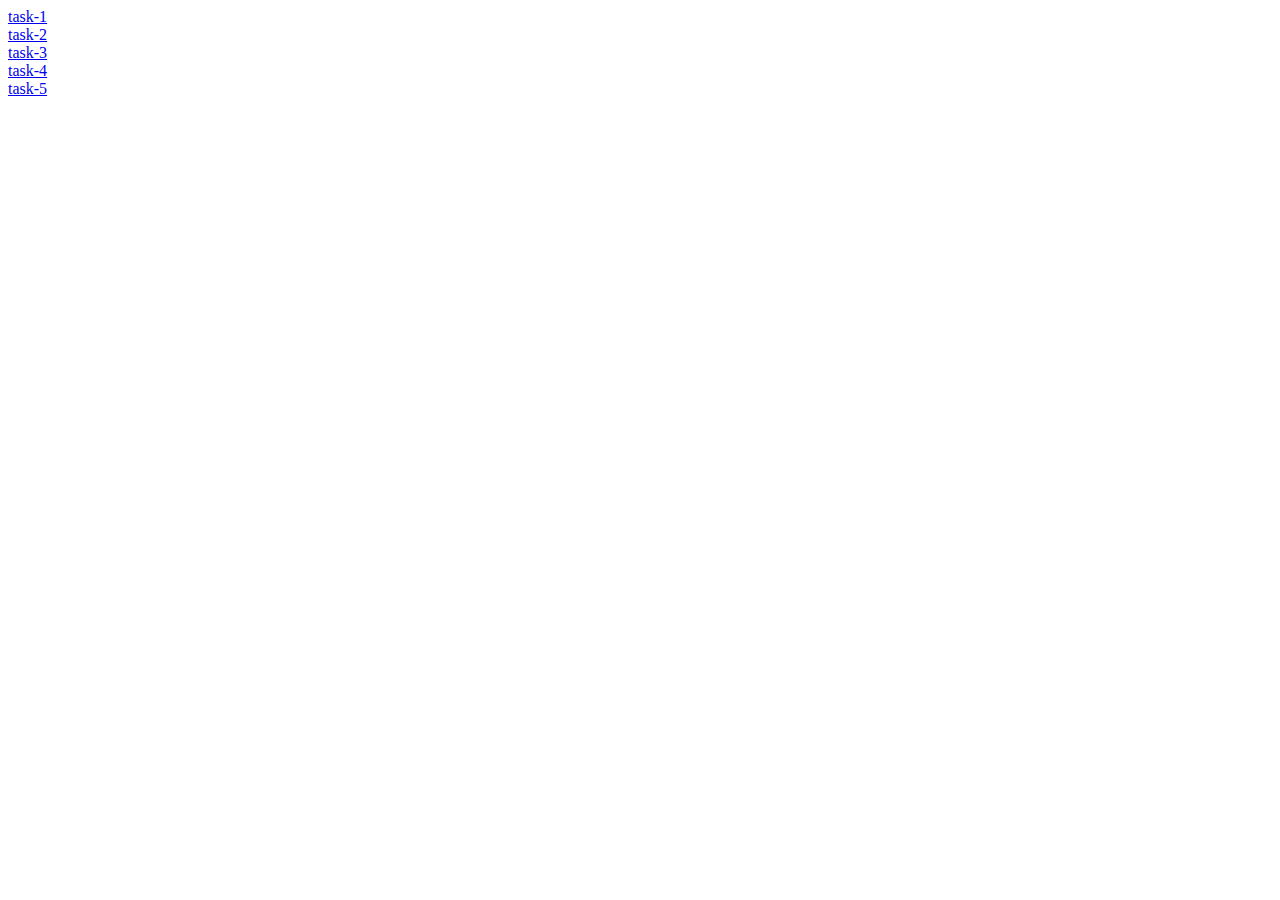
<file: index.html>
<!DOCTYPE html>
<html lang="en">
<head>
    <meta charset="UTF-8">
    <meta name="viewport" content="width=device-width, initial-scale=1.0">
    <title>CSS</title>
    <link rel="stylesheet" href="./style.css">
</head>
<body>
    <a href="./task1.html">task-1</a><br>
    <a href="./task2.html">task-2</a><br>
    <a href="./task3.html">task-3</a><br>
    <a href="./task4.html">task-4</a><br>
    <a href="./task5.html">task-5</a><br>
</body>
</html>
</file>
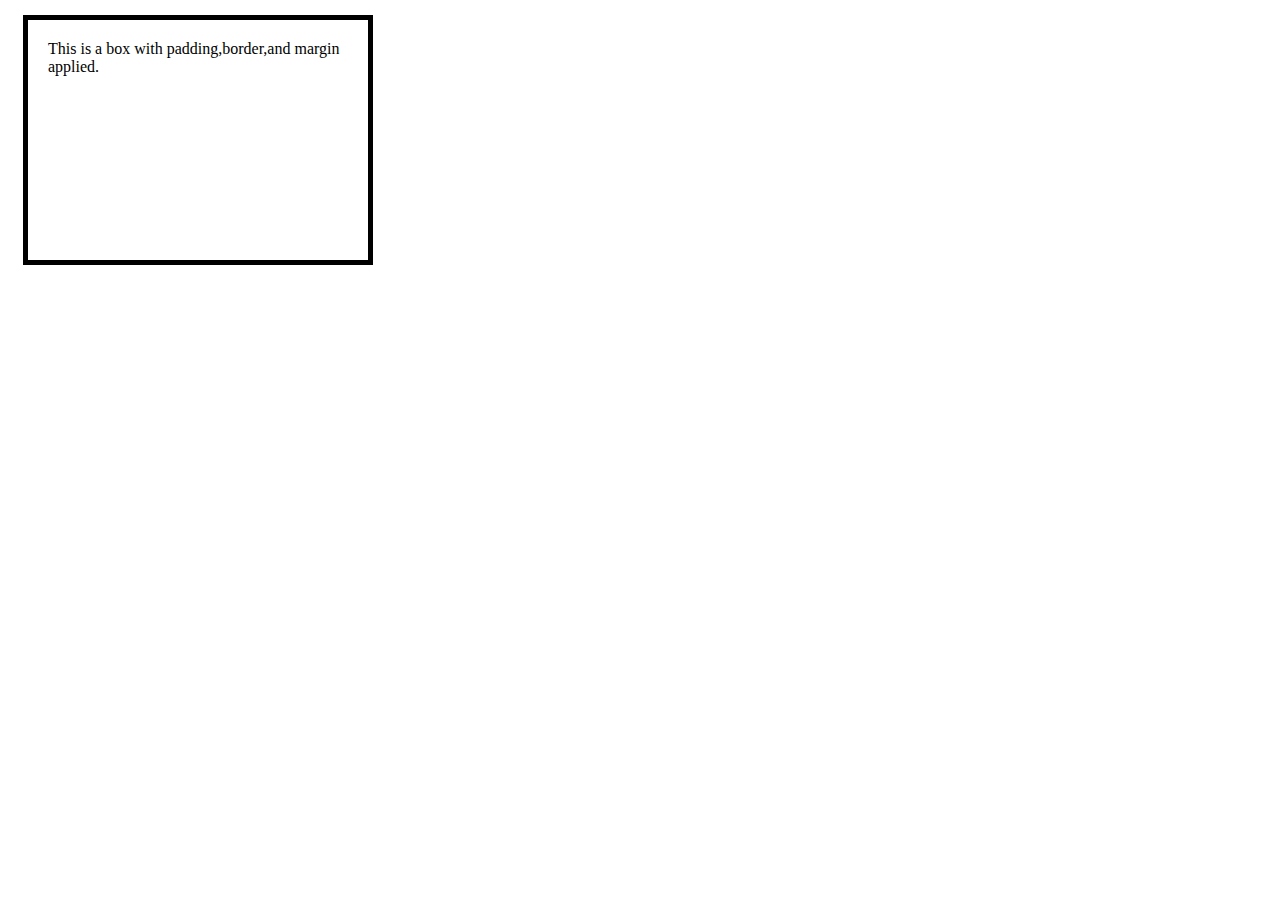
<file: task1.html>
<!DOCTYPE html>
<html lang="en">
<head>
    <meta charset="UTF-8">
    <meta name="viewport" content="width=device-width, initial-scale=1.0">
    <title>css</title>
    <link rel="stylesheet" href="./style.css">
</head>
<body>
    <div class="a">
        This is a box with padding,border,and margin applied.  
      </div>
</body>
</html>
</file>
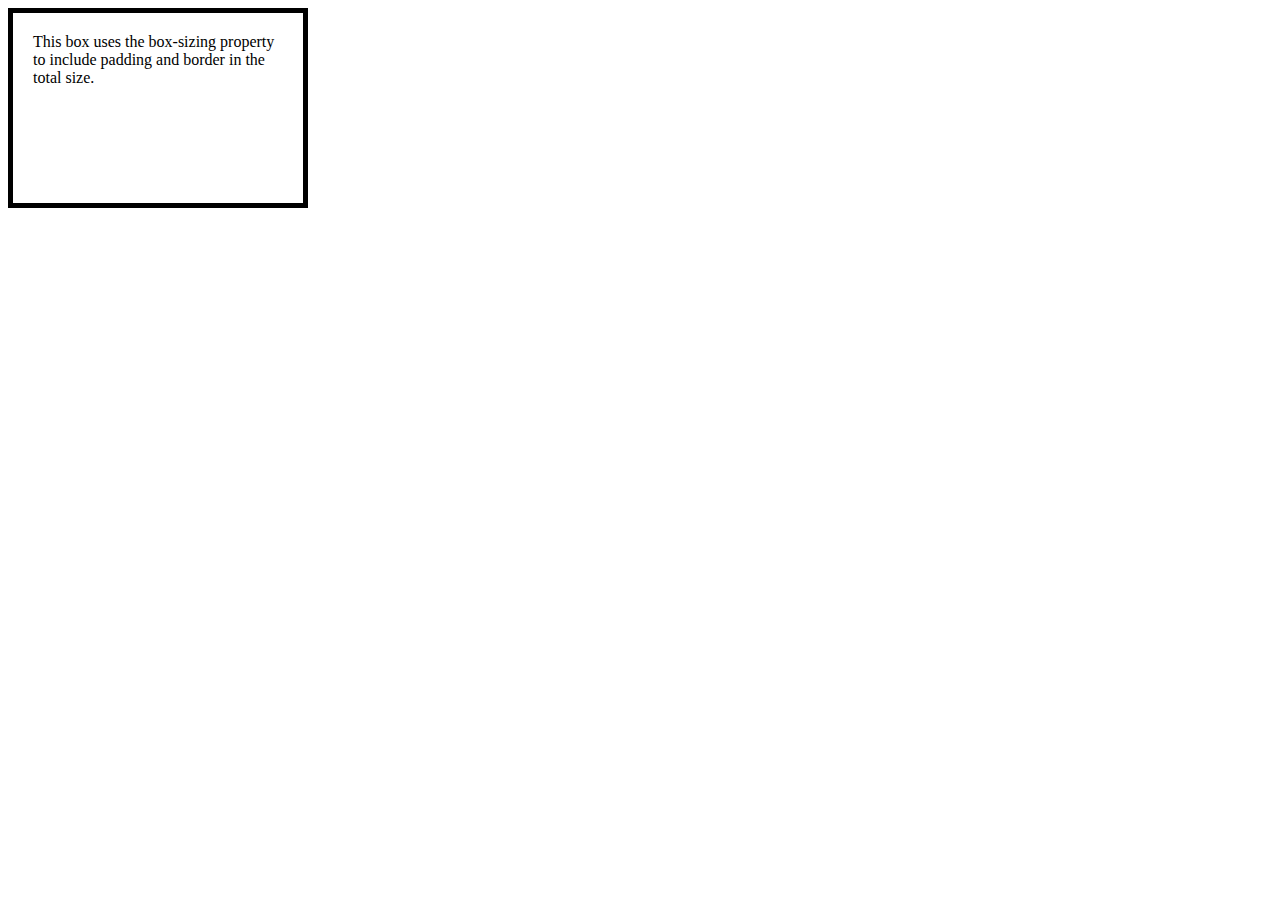
<file: task2.html>
<!DOCTYPE html>
<html lang="en">
<head>
    <meta charset="UTF-8">
    <meta name="viewport" content="width=device-width, initial-scale=1.0">
    <title>css</title>
    <link rel="stylesheet" href="./style.css">
</head>
<body>
    <div class="b">
        This box uses the box-sizing property to include padding and border in the total size.
    </div>
</body>
</html>
</file>
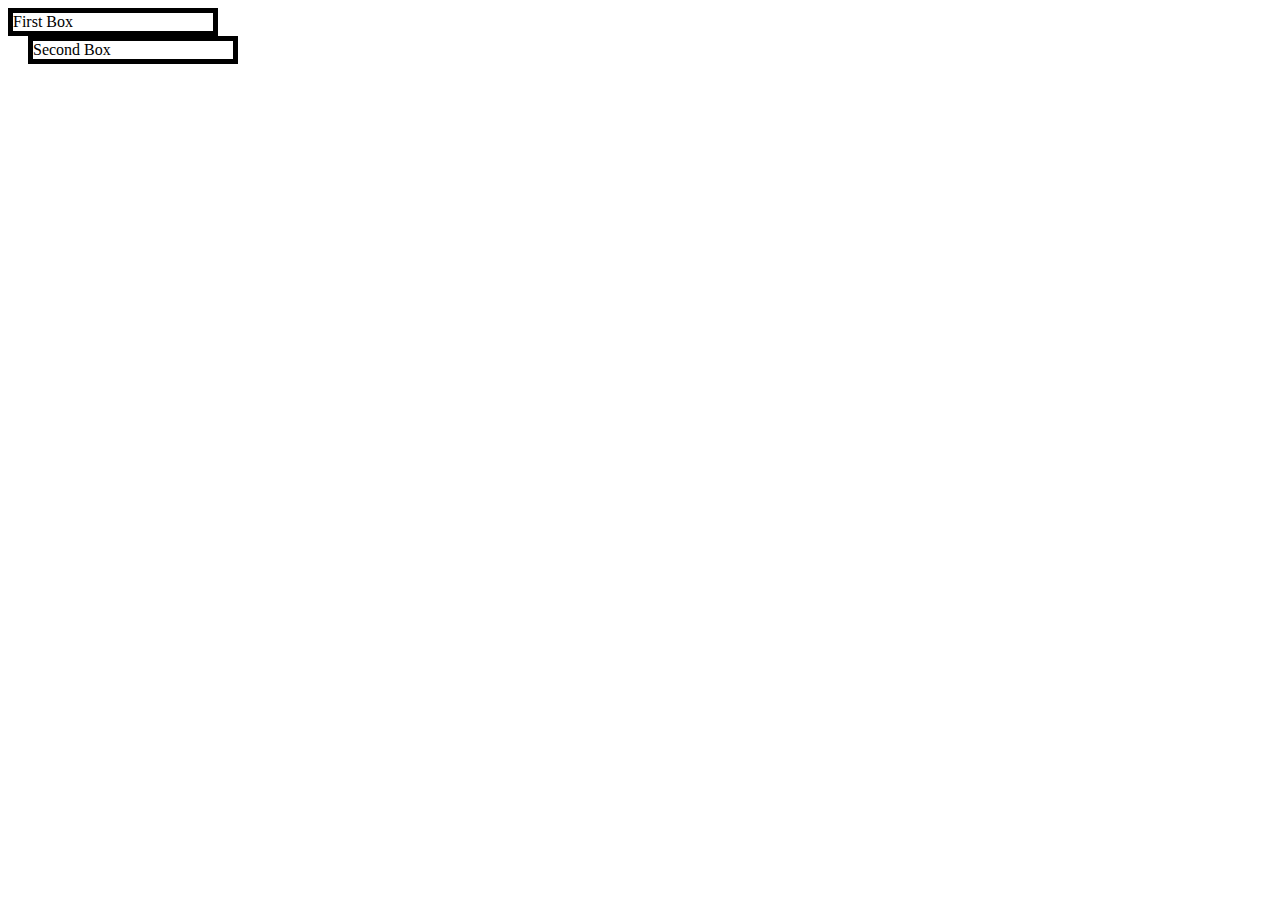
<file: task3.html>
<!DOCTYPE html>
<html lang="en">
<head>
    <meta charset="UTF-8">
    <meta name="viewport" content="width=device-width, initial-scale=1.0">
    <title>css</title>
    <link rel="stylesheet" href="./style.css">
</head>
<body>
    <div class="box1">
        First Box
    </div>
    <div class="box2">
        Second Box
    </div>
</body>
</html>
</file>
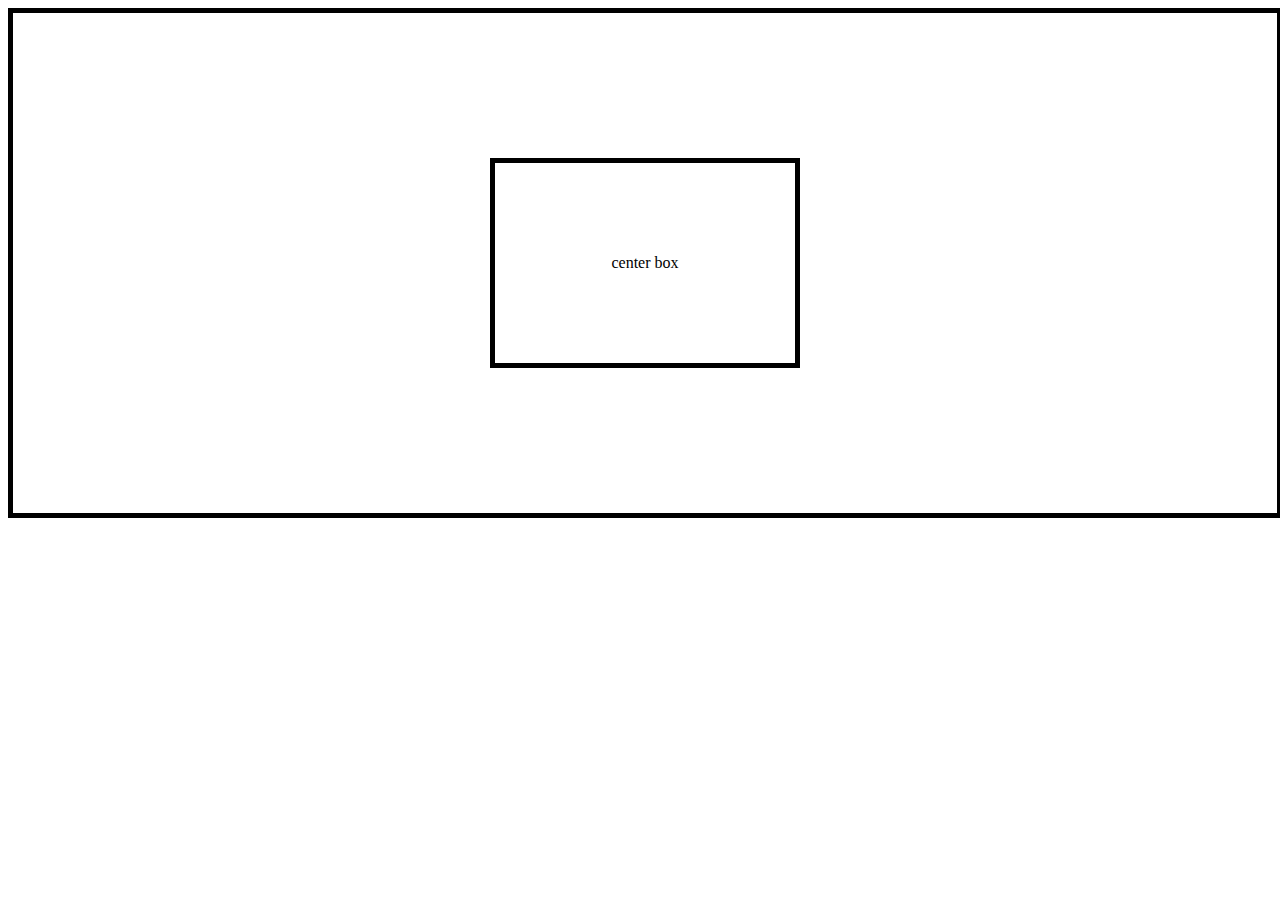
<file: task4.html>
<!DOCTYPE html>
<html lang="en">
<head>
    <meta charset="UTF-8">
    <meta name="viewport" content="width=device-width, initial-scale=1.0">
    <title>css</title>
    <link rel="stylesheet" href="./style.css">
</head>
<body>
    <div class="parent">
    <div class="child">
      center box
    </div>
    </div>
</body>
</html>
</file>
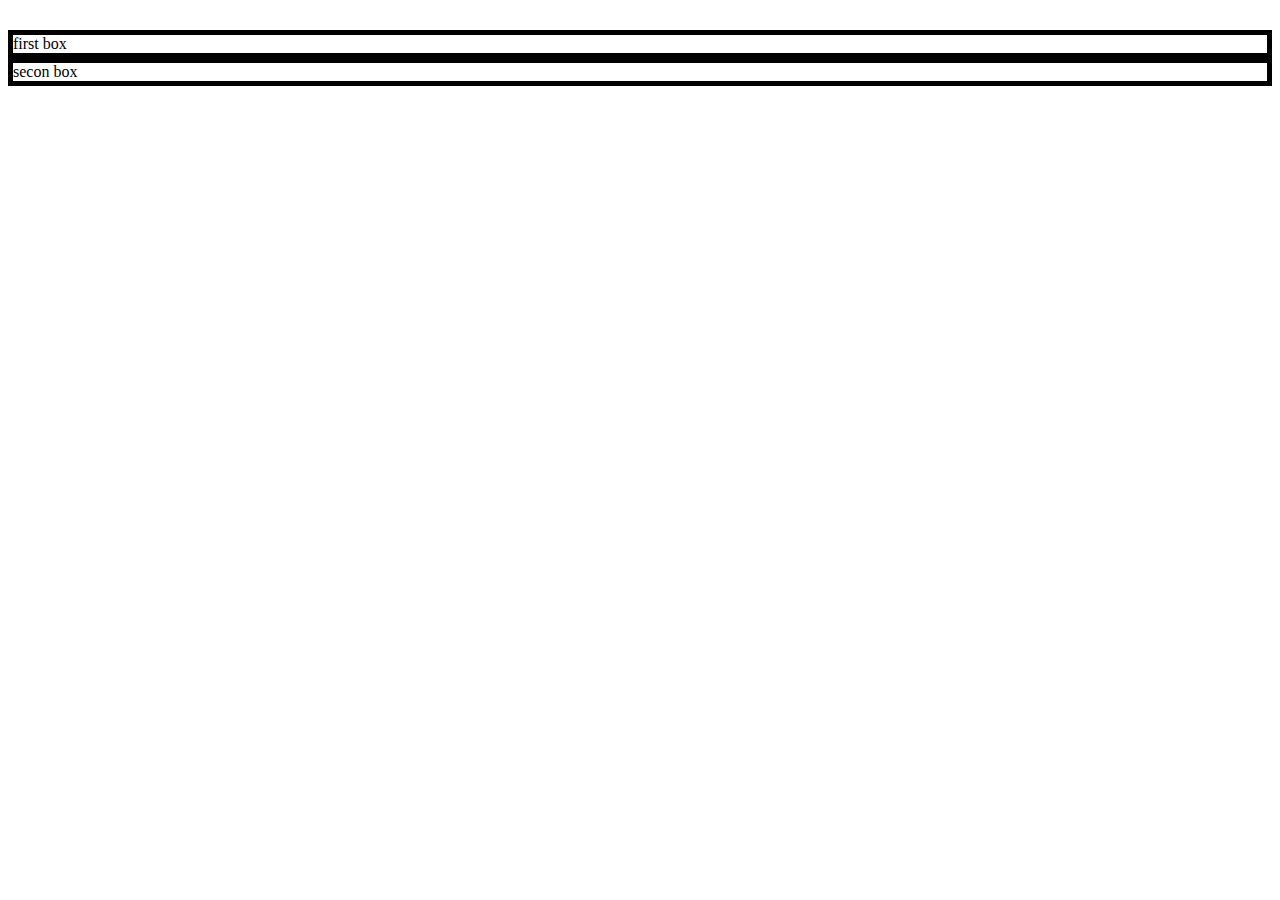
<file: task5.html>
<!DOCTYPE html>
<html lang="en">
<head>
    <meta charset="UTF-8">
    <meta name="viewport" content="width=device-width, initial-scale=1.0">
    <title>css</title>
    <link rel="stylesheet" href="./style.css">
</head>
<body>
    <div class="c">
        first box
    </div>
    <div class="d">
        secon box
    </div>
</body>
</html>
</file>
<file: style.css>
.a{
    width: 300px;
    height: 200px;
    padding: 20px;
    border-width: 5px;
    border-color: black;
    border-style: solid;
    margin: 15px;
}
.b{
    width: 300px;
    height: 200px;
    padding: 20px;
    border-width: 5px;
    border-style: solid;
    border-color: black;
    box-sizing: border-box;
}
.box1{
    margin-right: 20px;
}
.box2{
    margin-left: 20px;
}
.box1,.box2{
    width: 200px;
    border-width: 5px;
    border-style: solid;
    border-color: black;
}
.parent{
   height: 500px;
   width: 100%; 
   align-items: center;
   border-width: 5px;
   border-style: solid;
   border-color: black;
   display: flex;
   flex-direction: column;
   justify-content: center;
}
.child{
    height: 200px;
    width: 300px;
    border-width: 5px;
    border-color: black;
    border-style: solid;
    text-align: center;
    line-height: 200px;
    
}
.c{
    margin-top: 30px;
    border-width: 5px;
    border-style: solid;
    border-color: black;
}
.d{
    margin-bottom: 30px;
    border-width: 5px;
    border-style: solid;
    border-color: black;
}
</file>
